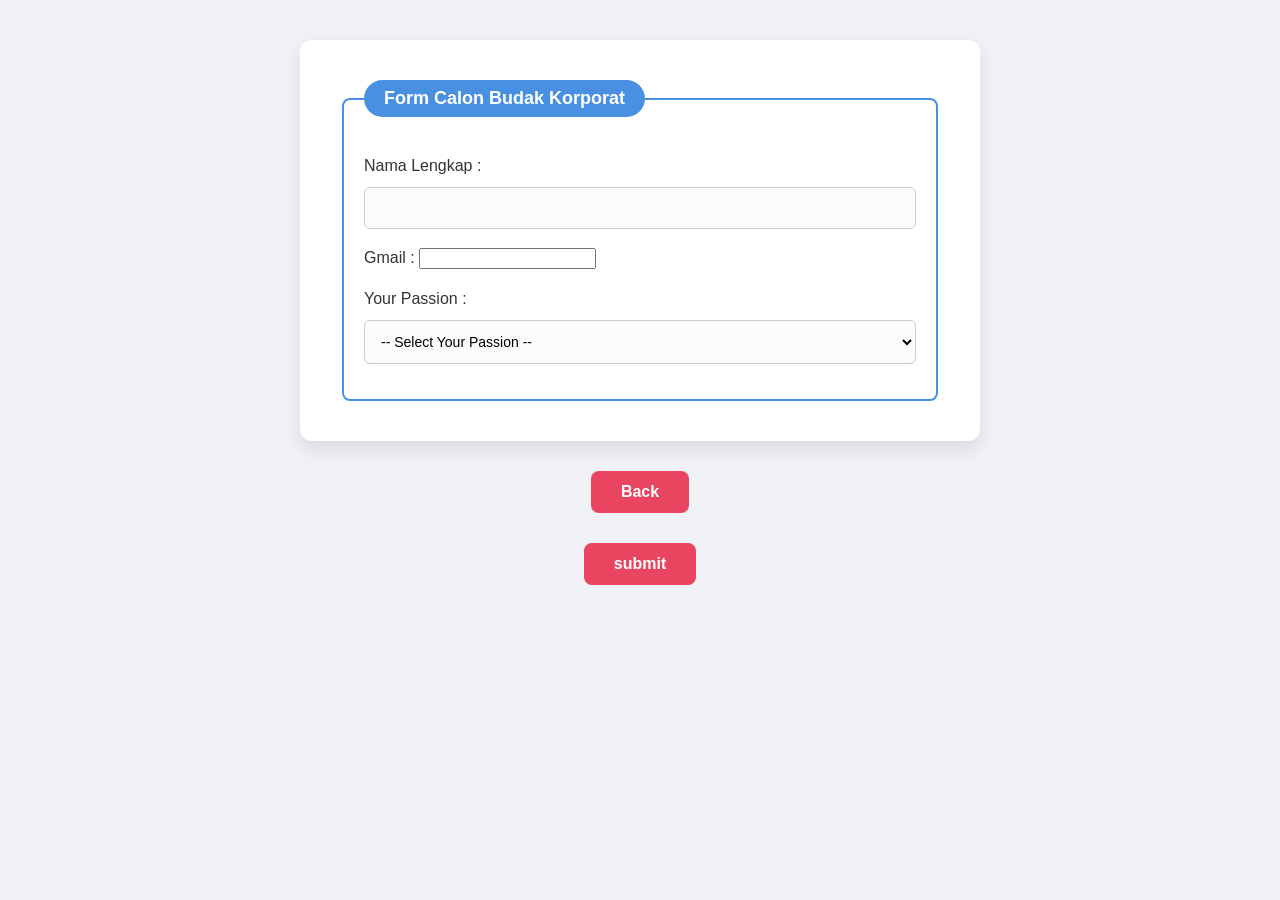
<file: form.html>
<!DOCTYPE html>
<html lang="en">

<head>
    <meta charset="UTF-8">
    <meta name="viewport" content="width=device-width, initial-scale=1.0">
    <title>Form Page</title>
    <link rel="stylesheet" href="form.css">
</head>

<body>
    <form action="">
        <fieldset>
            <legend>Form Calon Budak Korporat</legend>
            <p>Nama Lengkap : <input type="text" name="Nama"></p>
            <p>Gmail : <input type="email" name="email"></p>
            <p>
                Your Passion :
                <select name="city" id="city">
                    <option value="">-- Select Your Passion --</option>
                    <option value="Programming">Programming</option>
                    <option value="Psikologi">Psikologi</option>
                    <option value="Politik">Politik</option>
                    <option value="Agama">Agama</option>
                    <option value="Olahraga">Olahraga</option>
                    <option value="Hacking">Hacking</option>
                    <option value="Nuklir">Nuklir</option>
                </select>
        </fieldset>
    </form>

    <button>
        <a href="index.html">
            Back
        </a>
    </button>
    <button>
        <a href="">submit</a>
    </button>
</body>

</html>
</file>
<file: form.css>
body {
    margin: 0;
    padding: 40px;
    font-family: 'Roboto', sans-serif;
    background: #f0f2f5;
    color: #333;
    display: flex;
    flex-direction: column;
    align-items: center;
}

form {
    background: white;
    padding: 40px;
    border-radius: 12px;
    box-shadow: 0 8px 20px rgba(0, 0, 0, 0.1);
    max-width: 600px;
    width: 100%;
}

fieldset {
    border: 2px solid #4a90e2;
    border-radius: 8px;
    padding: 20px;
}

legend {
    background: #4a90e2;
    color: white;
    padding: 8px 20px;
    border-radius: 20px;
    font-weight: bold;
    font-size: 18px;
}

input[type="text"],
select {
    width: 100%;
    padding: 12px;
    margin-top: 8px;
    border: 1px solid #ccc;
    border-radius: 6px;
    box-sizing: border-box;
    font-size: 14px;
    background: #fcfcfc;
}

input[type="text"]:focus,
select:focus {
    border-color: #4a90e2;
    outline: none;
    box-shadow: 0 0 8px rgba(74, 144, 226, 0.4);
}

p {
    margin-bottom: 15px;
    line-height: 1.6;
}

label {
    margin-right: 15px;
    font-size: 14px;
}

input[type="radio"],
input[type="checkbox"] {
    margin-right: 5px;
    transform: scale(1.2);
    cursor: pointer;
}

button {
    background: #e94560;
    border: none;
    border-radius: 8px;
    padding: 0;
    margin-top: 30px;
    cursor: pointer;
    transition: all 0.3s ease;
    display: block;
    margin-left: auto;
    margin-right: auto;
    width: fit-content;
}

button a {
    text-decoration: none;
    color: white;
    font-weight: bold;
    font-size: 16px;
    display: block;
    padding: 12px 30px;
}

button:hover {
    background: #d03b55;
    box-shadow: 0 5px 15px rgba(233, 69, 96, 0.4);
    transform: translateY(-2px);
}
</file>
